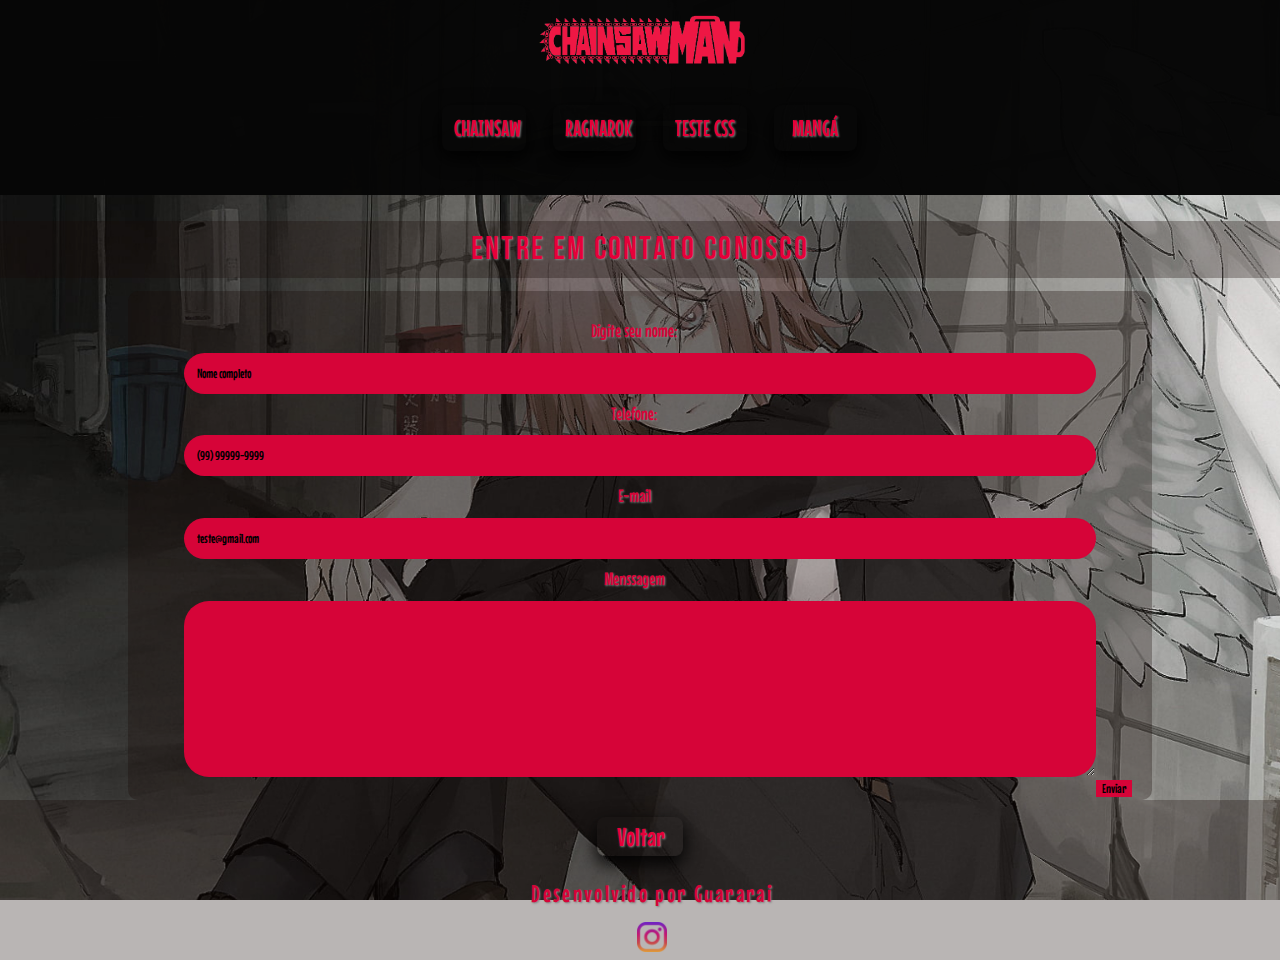
<file: formulário.html>
<!DOCTYPE html>
<html lang="pt-br">

<head>
    <meta charset="UTF-8">
    <meta http-equiv="X-UA-Compatible" content="IE=edge">
    <meta name="viewport" content="width=device-width, initial-scale=1.0">
    <title>T-T</title>
    <link rel="stylesheet" href="css/reset.css">
    <link rel="stylesheet" href="css/estilo.css">
    <link rel="icon" type="img/iconnn" href="img/iconnn.jpg">

</head>

<body>
    <header class="decima">
        <div class="coisafixa">
            <img class="loguinho" src="img/laguinho.png">
        <nav class="menu">
            <div class="sla">
                <h2 class="coisinhaprolado">
                    <a class="botão" href="#serrinha"> CHAINSAW </a>
                    <a class="botão" href="#rag"> RAGNAROK </a>
                    <a class="botão" href="testecss.html"> TESTE CSS </a>
                    <a class="botão" href="coisa.html"> MANGÁ </a>
                </h2>
                
                <audio id="audiodois" control loop>
                    <source src="./musicas/chainsawOST.mp3" type="audio/mpeg">
                </audio>
                <script>
                    var somdois = document.getElementById("audiodois");
                    onclick = function () {
                        somdois.play();
                    }
                    var vid = document.getElementById("audiodois");
                    vid.volume = 0.3;
                </script>
            </div>
            </nav>
        </div>
    </header>
    <br>
    <br>
        <br>
        <br>
        <br>
        <br>
        <br>
        <br>
        <br>
        <br>
        <br>
        <br>
        <br>

    <div class="logo">
        <h1>ENTRE EM CONTATO CONOSCO</h1>
    </div>
    <div class="container">
        <section>
            <div class="form">
                <form action="https://api.sheetmonkey.io/form/bJu5H2kV41Yzb6TwXPYrta" method="post">
                    <div class="row">
                        <div class="col-25">
                            <label>Digite seu nome: </label>
                        </div>
                        <div class="col-75">
                        <input type="text" name="Nome"required placeholder="Nome completo" />
                        </div>
                    </div>
                    <div class="row">
                        <div class="col-25">
                            <label>Telefone: </label>
                        </div>
                        <div class="col-75">
                            <input type="tel" name="Telefone"required placeholder="(99) 99999-9999" />
                        </div>
                    </div>
                    <div class="row">
                        <div class="col-25">
                            <label> E-mail</label>
                        </div>
                        <div class="col-75">
                            <input type="email" name="Email"required placeholder="teste@gmail.com" />
                        </div>
                    </div>
                    <div class="row">
                        <div class="col-25">
                            <label> Menssagem</label>
                        </div>
                        <div class="col-75">
                            <textarea name="Mensagem" rows="10" cols="30">
                            </textarea>
                        </div>
                    </div>
                    <div class="row">
                        <input type="submit" value="Enviar">
                    </div>
                </form>
            </div>
        </section>
    </div>
    <footer class="formulário">
        <a class="botão" href="index.html">
            <h2>Voltar</h2>
        </a>
        <div class="po">
            <p style="font-size: 150%; padding-top: 1%;">Desenvolvido por Guararai</p>
            <br>
            <figure>
                <p>
                    <a href="https://instagram.com/_.guararayhii._?igshid=YmMyMTA2M2Y=" target="_blank"
                        rel="noopener noreferrer"><img class="instagram" src="img/instagramm.png"></a>
                </p>
        </div>
        </figure>
    </footer>

</body>

</html>
</file>
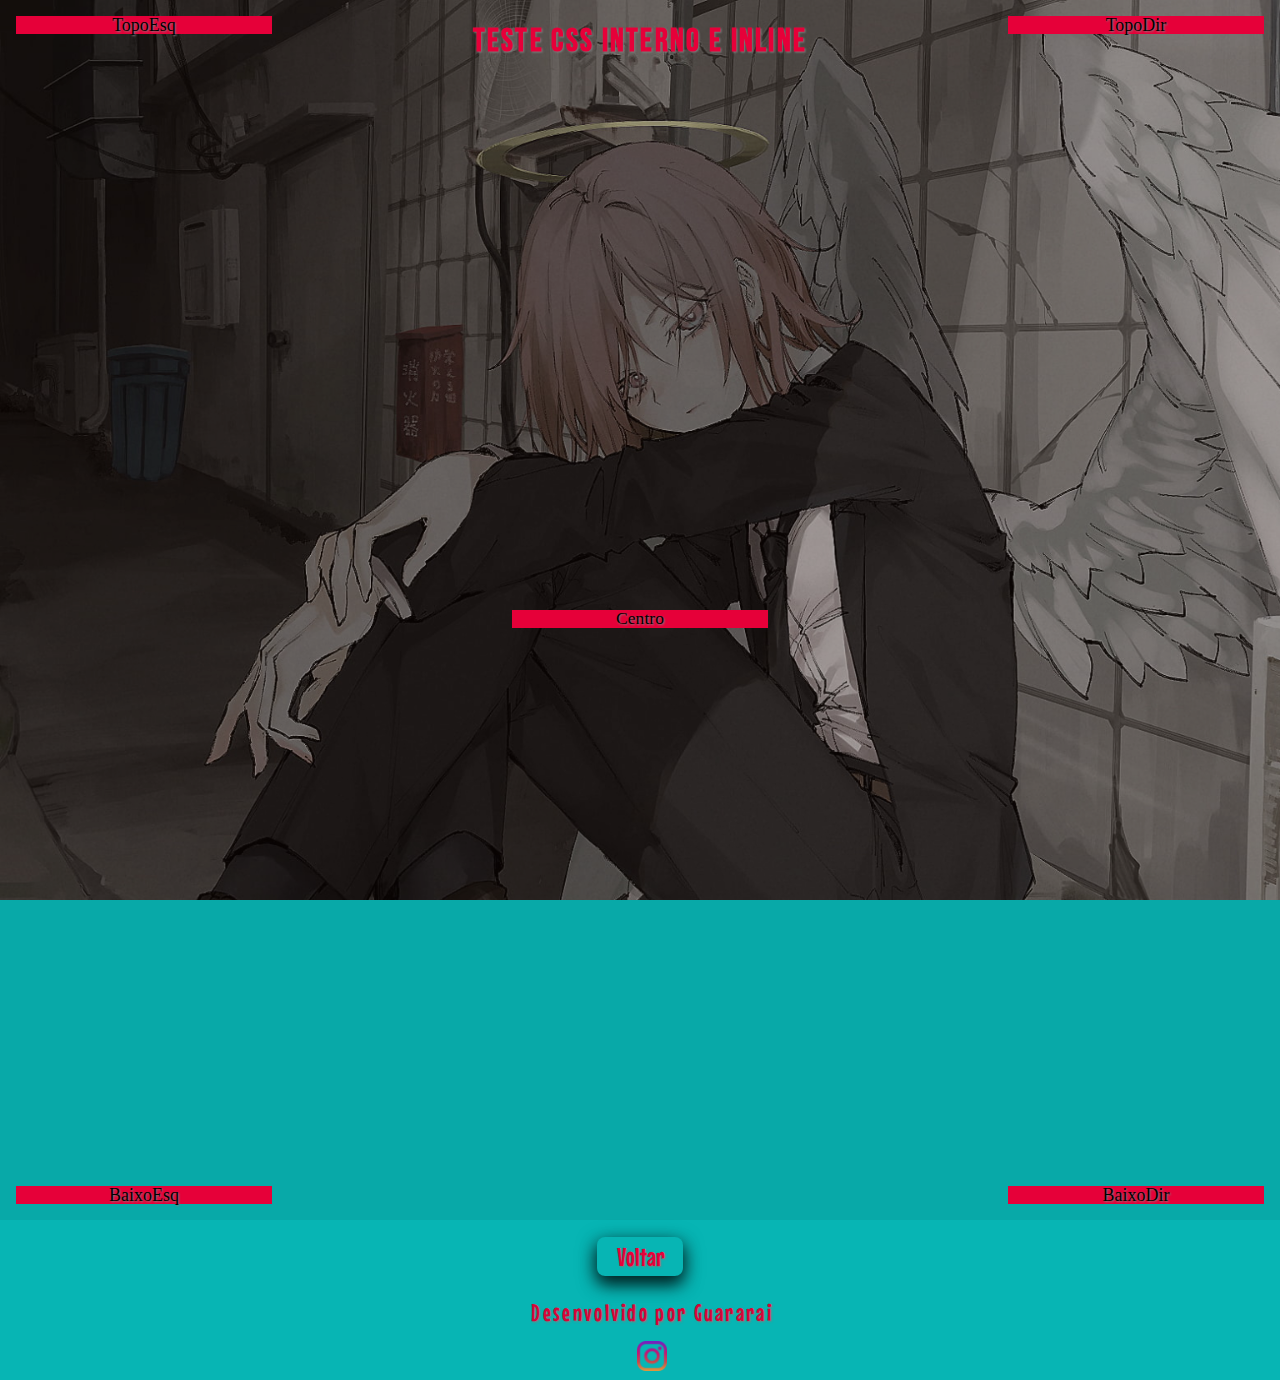
<file: testecss.html>
<!DOCTYPE html>
<html lang="en">

<head>
    <meta charset="UTF-8">
    <meta http-equiv="X-UA-Compatible" content="IE=edge">
    <meta name="viewport" content="width=device-width, initial-scale=1.0">
    <link rel="stylesheet" href="css/reset.css">
    <link rel="stylesheet" href="css/estilo.css">
    <link rel="icon" type="img/iconnn" href="img/iconnn.jpg">
    <title> >:( </title>
    <style>
        body {
            background-color: aqua;
        }

        h1 {
            text-align: center;
            font-weight: bold;
        }

        p {
            color: #d60438;
        }

        .container {
            position: relative;
            background-color: rgba(22, 10, 6, 0.35);
            width: 100%;
            height: 1220px;
            text-align: center;
        }

        .topoesquerda {
            position: absolute;
            top: 16px;
            left: 16px;
            font-size: 18px;
            width: 20%;
            background-color: #E60039;

        }

        .topodireita {
            position: absolute;
            top: 16px;
            right: 16px;
            font-size: 18px;
            width: 20%;
            background-color: #E60039;

        }

        .baixoesquerda {
            position: absolute;
            bottom: 16px;
            left: 16px;
            font-size: 18px;
            width: 20%;
            background-color: #E60039;

        }


        .baixodireita {
            position: absolute;
            bottom: 16px;
            right: 16px;
            font-size: 18px;
            width: 20%;
            background-color: #E60039;

        }

        .centro {
            position: absolute;
            width: 20%;
            background-color: #E60039;
            top: 610px;
            right: 40%;


        }

        .fixa {

            position: fixed;
            top: 0;
            z-index: 1030;
            right: 0;
            left: 0;
        }
    </style>
</head>

<body>

    <header>
        <h1 class="fixa" style="background-color:black: #E60039;"> Teste CSS interno e Inline </h1>
    </header>
    <div class="main">
        <div class="container">
            <div class="topoesquerda">TopoEsq</div>
            <div class="topodireita">TopoDir</div>
            <div class="baixoesquerda">BaixoEsq</div>
            <div class="baixodireita">BaixoDir</div>
            <div class="centro">Centro</div>
        </div>

    </div>
    <footer class="formulário">
        <a class="botão" href="index.html">
            <h2>Voltar</h2>
        </a>
        <div class="po">
            <p style="font-size: 150%; padding-top: 1%;">Desenvolvido por Guararai</p>
            <br>
            <figure>
                <p>
                    <a href="https://instagram.com/_.guararayhii._?igshid=YmMyMTA2M2Y=" target="_blank"
                        rel="noopener noreferrer"><img class="instagram" src="img/instagramm.png"></a>
                </p>    
        </div>
        </figure>
    </footer>

</body>

</html>
</file>
<file: css/estilo.css>
html {
    scroll-behavior: smooth;
}

.coisafixa{
    position: fixed;
    right: 51%;
    z-index: 1000;
  
}

@font-face {
    font-family: MouseMemoirs-Regular;
    src: url(../fonts/MouseMemoirs-Regular.ttf);
}

@font-face {
    font-family: BebasNeue-Regular;
    src: url(../fonts/BebasNeue-Regular.ttf);
}

body {
    background-image: url(../img/peakpx.jpg);
    background-repeat: no-repeat;
    letter-spacing: 2%;
    background-size: cover;
    background-attachment: fixed;
    text-align: center;
    text-shadow: 1px 1px 2px #7e7e7e;
}

.float {
    position: relative;
    width: 10%;
    float: right;
    min-width: 100px;
    margin: 1%;
}

iframe {
    width: auto;
    height: auto;
    min-width: 350px;
    min-height: 350px;



}

h1 {
    color: #E60039;
    text-align: center;
    font-family: BebasNeue-Regular;
    margin: auto;
    font-size: 2em;
    margin-top: 1%;
    letter-spacing: 2.3px;
    margin-bottom: 1%;
    padding: 1%;
}

.negocinho {
    background-color: rgba(0, 0, 0, 0.60);
    padding-top: 2%;
    padding: 1.5%;
}

h2 {
    color: #E60039;
    font-size: 110%;
    letter-spacing: 2%;
    padding: 1%;
    font-family: MouseMemoirs-Regular;
    padding-left: 3.8%;

}

.loguinho {
    user-select: none;
    width: 35%;
    padding-left: 85%;
    margin-top: -10%;
    
}

.negócio {

    padding-top: 7%;
}

.logo {
    background-color: rgba(22, 10, 6, 0.3);
}

.container {
    width: 80%;
    margin: auto;
    font-size: 110%;
    text-align: center;

}

figure {
    text-align: center;
}

.img_topo {
    height: 40%;
    width: 30%;
}

p {
    font-size: 200%;
    font-family: MouseMemoirs-Regular;
    color: #d60438;
    letter-spacing: 2.3px;
    text-indent: 50px;

}

.h4 {
    text-align: center;
    font-size: 120%;
    font-family: MouseMemoirs-Regular;
    color: #E60039;
    letter-spacing: 2.3px;
    line-height: 1.3;
    padding: 0.5%;
    padding-right: 2.75%;
    font-weight: bolder;
    text-indent: 50px;

}


table {
    font-family: BebasNeue-Regular;
    border-collapse: collapse;
    width: 100%;
    font-size: 130%;
    color: #d60438;
    line-height: 1.3;
    padding: 0.5%;
    font-weight: bolder;
    text-indent: 5%;

}

td,
th {
    border: 1px solid #dddddd;
    text-align: center;
    padding: 8px;
}

.peidi {
    padding-top: 5%;
}

tr:nth-child(even) {
    background-color: #E60039;
    color: #000000;
}


.sla {
    color: #DB070A;
    font-size: 90%;
    line-height: 1.5;
}

a:link {
    color: #E60039;
}

a:visited {
    color: #E60039;
}

a:hover {
    color: #DB070A;
}

.som {
    display: inline-block;
    min-width: 50px;
    background-color: rgba(214, 4, 56, 0.8);
    position: relative;
    box-shadow: 0 8px 16px 0 rgba(0, 0, 0, 0.2), 0 6px 20px 0 rgba(0, 0, 0, 0.2);
    border-radius: 17%;
    width: 4%;
    height: 4%;
}

.menu{
    margin-top: -5%;
}

a:active {
    color: #DB070A;
}

div.scrollmenu {
    background-color: rgba(22, 10, 6, 0.3);
    overflow: auto;
  
    white-space: nowrap;
}

.po {
    padding-right: 2%;
}

.prolado{
    padding-right: 3.7%;
}

::placeholder {
    color: #000000;
}

form {
    box-sizing: border-box;
    font-family: 'DancingScript-VariableFont_wght', cursive;
}

.form {
    background-color: rgba(22, 10, 6, 0.3);
    padding: 20px;
    border-radius: 10px;


}

input[type=text],
input[type=tel],
input[type=email],
select,
textarea {
    width: 90%;
    padding: 12px;
    background-color: #d60438;
    border: 1px solid rgba(214, 4, 56, 0.8);
    border-radius: 25px;
    resize: vertical;
    font-family: 'MouseMemoirs-Regular', cursive;
}

label {
    padding: 12px 12px 12px 0;
    display: inline-block;
    color: #d60438;
    font-family: 'MouseMemoirs-Regular', cursive;
}

input[type=submit] {
    background-color: #d60438;
    border: none;
    cursor: pointer;
    float: right;
    font-family: 'MouseMemoirs-Regular', cursive;
}

input[type=submit]:hover {
    background-color: #ff0000;
    font-family: 'MouseMemoirs-Regular', cursive;
}


footer {
    background-color: rgba(22, 10, 6, 0.3);
    padding-top: 0.3%;
    width: 100% ;
    padding-bottom: 0.3%;
}



.instagram {
    width: 2%;
    min-width: 30px;
}

.decima {
    background-color: rgba(6, 6, 6, 0.99);
    padding-top: 2%;
    position: fixed;
    width: 100%;
    z-index: 999;
    height: 16%;
    fill: #000000;
    padding-bottom: 2%;
}

.cachorro {
    width: 6%;
    position: fixed;
    border-radius: 100000ch;
    min-width: 100px;
    bottom: 2%;
    left: 2%;
}



.botão {
    padding: 0.5% 1%;
    text-decoration: none;
    display: inline-block;
    font-size: 145%;
    cursor: pointer;
    margin: 1%;
    width: 5%;
    max-width: max-content;
    min-width: 60px;
    box-shadow: 0 8px 16px 0 rgba(0, 0, 0, 0.6), 0 6px 20px 0 rgba(0, 0, 0, 0.6);
    border-radius: 8px;
}

.coisinhaprolado{
    right: 500%;
    padding-right: 10%;
    width: 200% ;
}

@media screen and (max-width: 1000px) {

    .fotinha,
    .loguinho {
       
        min-width: 80px;
    }

    .decima{
        height: 19%;
    }
    .sla{
        font-size: 58%;
    }
 .coisafixa{
width: 1%;
display: inline;
margin-left: 1%;



 }
}
@media screen and (max-width: 630px ) {

    .fotinha,
    .loguinho {
       
        min-width: 100px;
    }
 .logo{
    margin-top: 5%;
    width: 100% ;   
    font-size: 60%;
 }
    .decima{
        height: 15%;
    }
    .sla{
        font-size: 58%;
    }
 .coisafixa{
width: 1%;
display: inline;
margin-left: 1%;



 }
 
 .col-25, .col-75, input[type=submit] {
    width: 100%;
    margin-top: 0;
  }   

}
@media screen and (max-width: 430px ) {

    .fotinha,
    .loguinho {
       
        min-width: 100px;
    }
 .logo{
    margin-top: 2%;
    width: 100% ;   
    font-size: 60%;
 }
    .decima{
        height: 6%;
    }
    .sla{
        font-size: 58%;
        width: 5%;
    }
 .coisafixa{
width: 1%;
display: inline;
margin-left: 1%;



 }
 .col-25, .col-75, input[type=submit] {
    width: 100%;
    margin-top: 0;
  }   

}

@media screen and (max-width: 330px ) {

    .fotinha,
    .loguinho {
       
        min-width: 100px;
    }
 .logo{
    margin-top: 50%;
    width: 100% ;   
    font-size: 60%;
 }
    .decima{
        height: 6%;
    }
    .sla{
        font-size: 58%;
    }
 .coisafixa{
width: 1%;
display: inline;
margin-left: 1%;



 }
 .col-25, .col-75, input[type=submit] {
    width: 100%;
    margin-top: 0;
  }   
}


@media screen and (max-width: 800px ) {

    .fotinha,
    .loguinho {
       
        min-width: 100px;
    }

    .decima{
        height: 20%;
    }
    .sla{
        font-size: 58%;
    }
    .botão{
        font-size: 120%;
    }
 .coisafixa{
width: 1%;
display: inline;
margin-left: 1%;



 }
}
</file>
